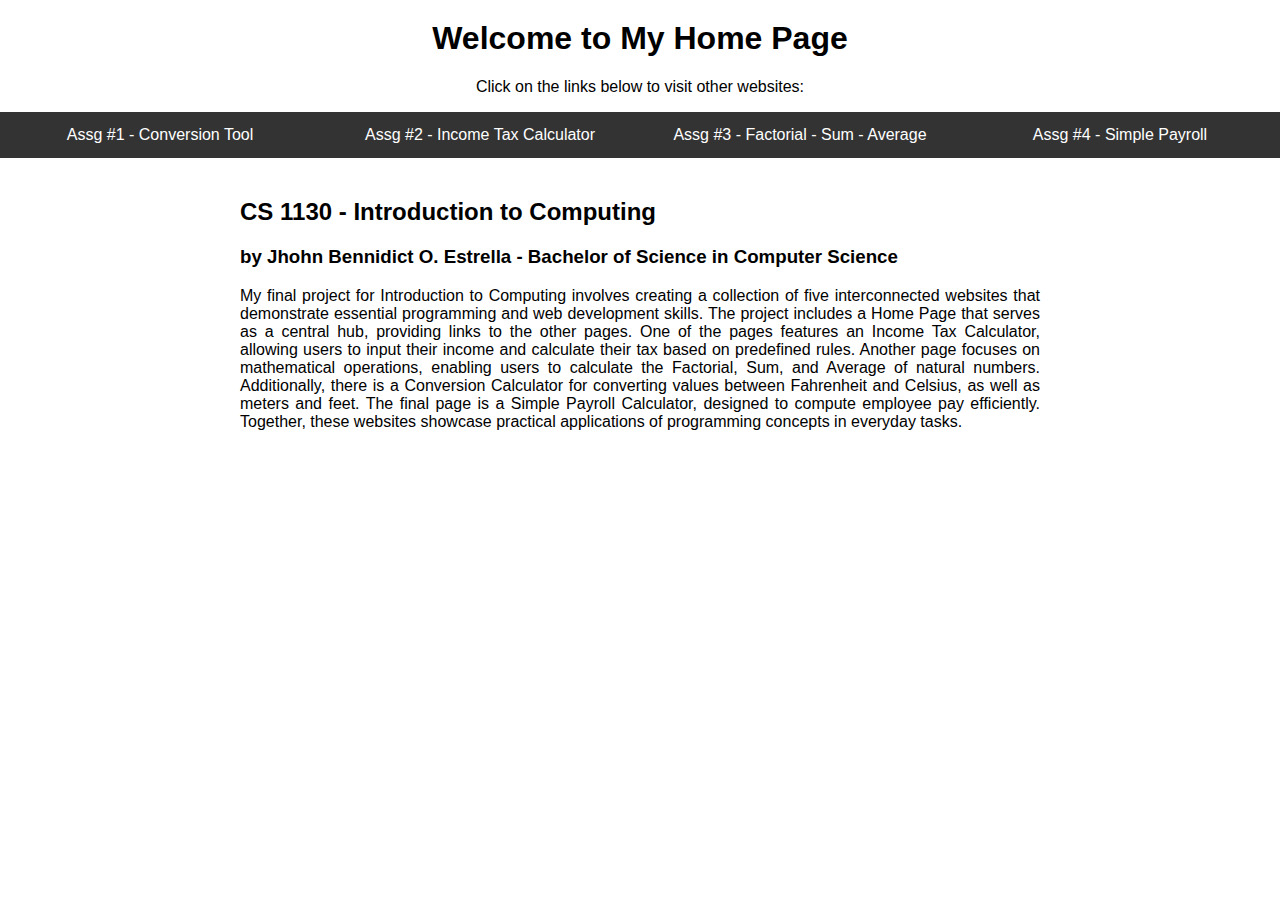
<file: index.html>
<!DOCTYPE html>
<html lang="en">
<head>
    <meta charset="UTF-8">
    <meta name="viewport" content="width=device-width, initial-scale=1.0">
    <title>Estrella - Final ITC Project</title>
    <link rel="stylesheet" href="style.css">
</head>
<body>
    <h1>Welcome to My Home Page</h1>
    <p>Click on the links below to visit other websites:</p>
    <nav>
        <div class="link-container">
            <a href="assg1.html">Assg #1 - Conversion Tool</a>
            <a href="assg2.html">Assg #2 - Income Tax Calculator</a>
            <a href="assg3.html">Assg #3 - Factorial - Sum - Average</a>
            <a href="assg4.html">Assg #4 - Simple Payroll</a>
        </div>
    </nav>
    <div class="content-container">
        <h2>CS 1130 - Introduction to Computing</h2>
        <h3>by Jhohn Bennidict O. Estrella - Bachelor of Science in Computer Science</h3>
        <p>
            My final project for Introduction to Computing involves creating a collection of five interconnected websites that demonstrate essential programming and web development skills. The project includes a Home Page that serves as a central hub, providing links to the other pages. One of the pages features an Income Tax Calculator, allowing users to input their income and calculate their tax based on predefined rules. Another page focuses on mathematical operations, enabling users to calculate the Factorial, Sum, and Average of natural numbers. Additionally, there is a Conversion Calculator for converting values between Fahrenheit and Celsius, as well as meters and feet. The final page is a Simple Payroll Calculator, designed to compute employee pay efficiently. Together, these websites showcase practical applications of programming concepts in everyday tasks.
        </p>
    </div>
</body>
</html>
</file>
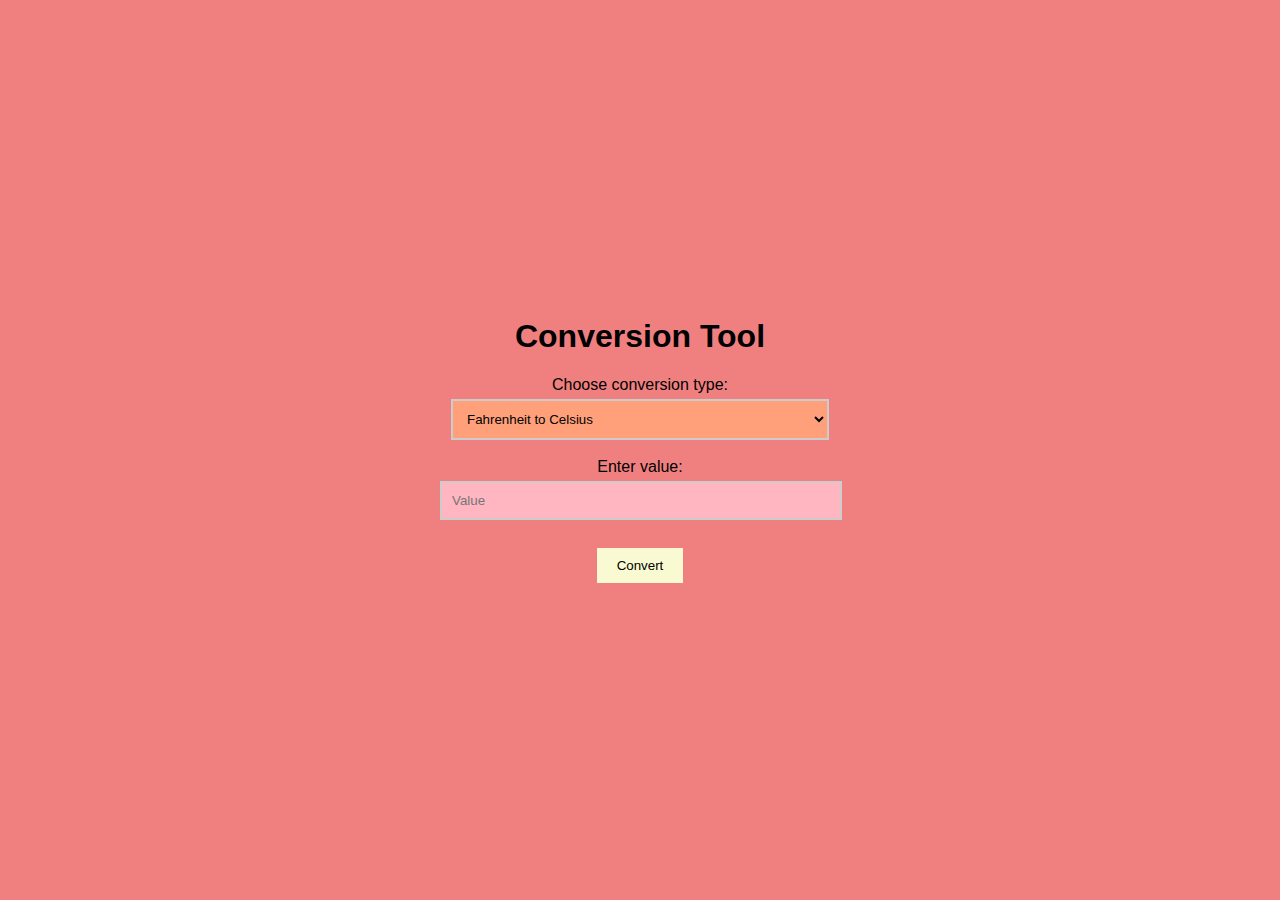
<file: assg1.html>
<!DOCTYPE html>
<html lang="en">
<head>
    <meta charset="UTF-8">
    <meta name="viewport" content="width=device-width, initial-scale=1.0">
    <title>Assg #1 - Conversion Tool</title>
    <link rel="stylesheet" href="assg1.css">
    <script src="assg1.js" defer></script>
</head>
<body>
    <div class="container">
        <h1>Conversion Tool</h1>
        
        <label for="conversionType">Choose conversion type:</label>
        <select id="conversionType">
            <option value="FtoC">Fahrenheit to Celsius</option>
            <option value="CtoF">Celsius to Fahrenheit</option>
            <option value="MtoF">Meters to Feet</option>
            <option value="FtoM">Feet to Meters</option>
        </select>

        <br><br>

        <label for="inputValue">Enter value:</label>
        <input type="number" id="inputValue" placeholder="Value">

        <br><br>

        <button onclick="convert()">Convert</button>

        <h2 id="result"></h2>
    </div>
</body>
</html>
</file>
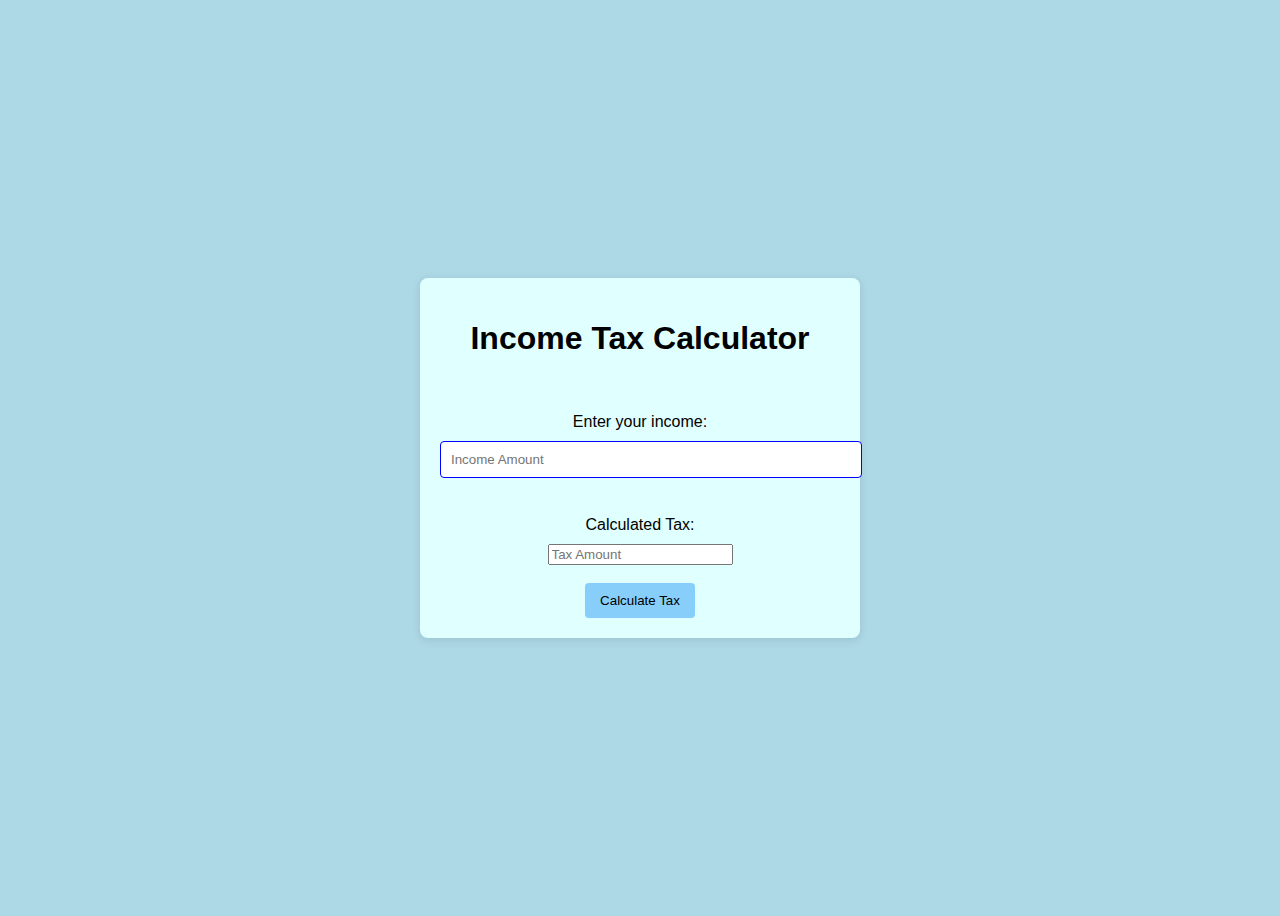
<file: assg2.html>
<!DOCTYPE html>
<html lang="en">
<head>
    <meta charset="UTF-8">
    <meta name="viewport" content="width=device-width, initial-scale=1.0">
    <title>Income Tax Calculator</title>
    <link rel="stylesheet" href="assg2.css">
    <script src="assg2.js" defer></script>
</head>
<body>
    <div class="container">
        <h1>Income Tax Calculator</h1>

        <br><br>

        <label for="userNumber">Enter your income:</label>
        <input type="number" id="userNumber" placeholder="Income Amount">

        <br><br>

        <label for="taxedIncome">Calculated Tax:</label>
        <input type="text" id="taxedIncome" placeholder="Tax Amount" readonly>

        <br><br>

        <button id="calculateButton" onclick="incomeTax()">Calculate Tax</button>
    </div>
</body>
</html>
</file>
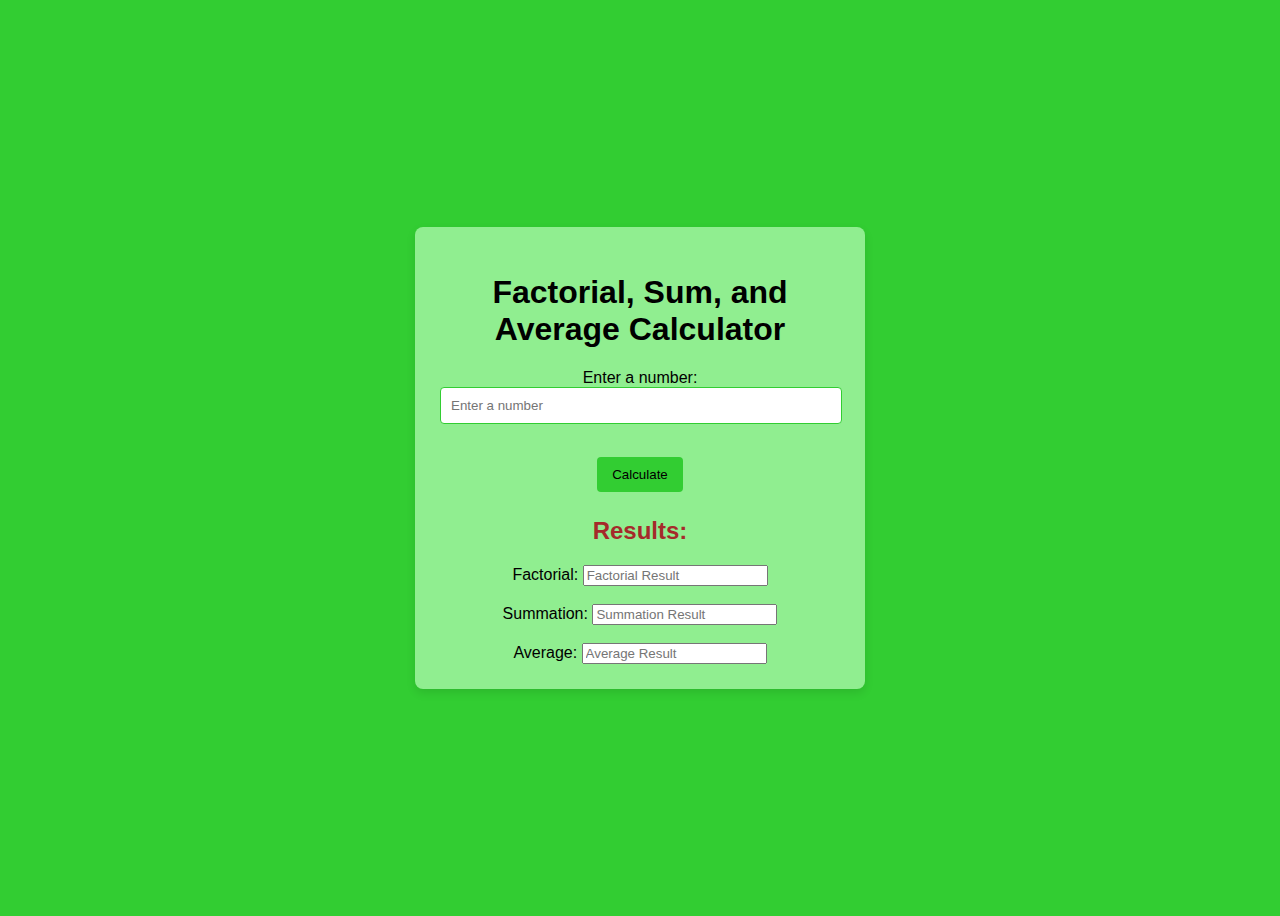
<file: assg3.html>
<!DOCTYPE html>
<html lang="en">
<head>
    <meta charset="UTF-8">
    <meta name="viewport" content="width=device-width, initial-scale=1.0">
    <title>Assg #3 - Factorial - Sum - Average</title>
    <link rel="stylesheet" href="assg3.css">
    <script src="assg3.js" defer></script>
</head>
<body>
    <div class="container">
        <h1>Factorial, Sum, and Average Calculator</h1>

        <label for="nnumber">Enter a number:</label>
        <input type="number" id="nnumber" placeholder="Enter a number">

        <br><br>

        <button id="fsaBtn">Calculate</button>

        <h2>Results:</h2>
        <label for="factorResult">Factorial:</label>
        <input type="text" id="factorResult" placeholder="Factorial Result" readonly>

        <br><br>

        <label for="summationResult">Summation:</label>
        <input type="text" id="summationResult" placeholder="Summation Result" readonly>

        <br><br>

        <label for="avgResult">Average:</label>
        <input type="text" id="avgResult" placeholder="Average Result" readonly>
    </div>
</body>
</html>
</file>
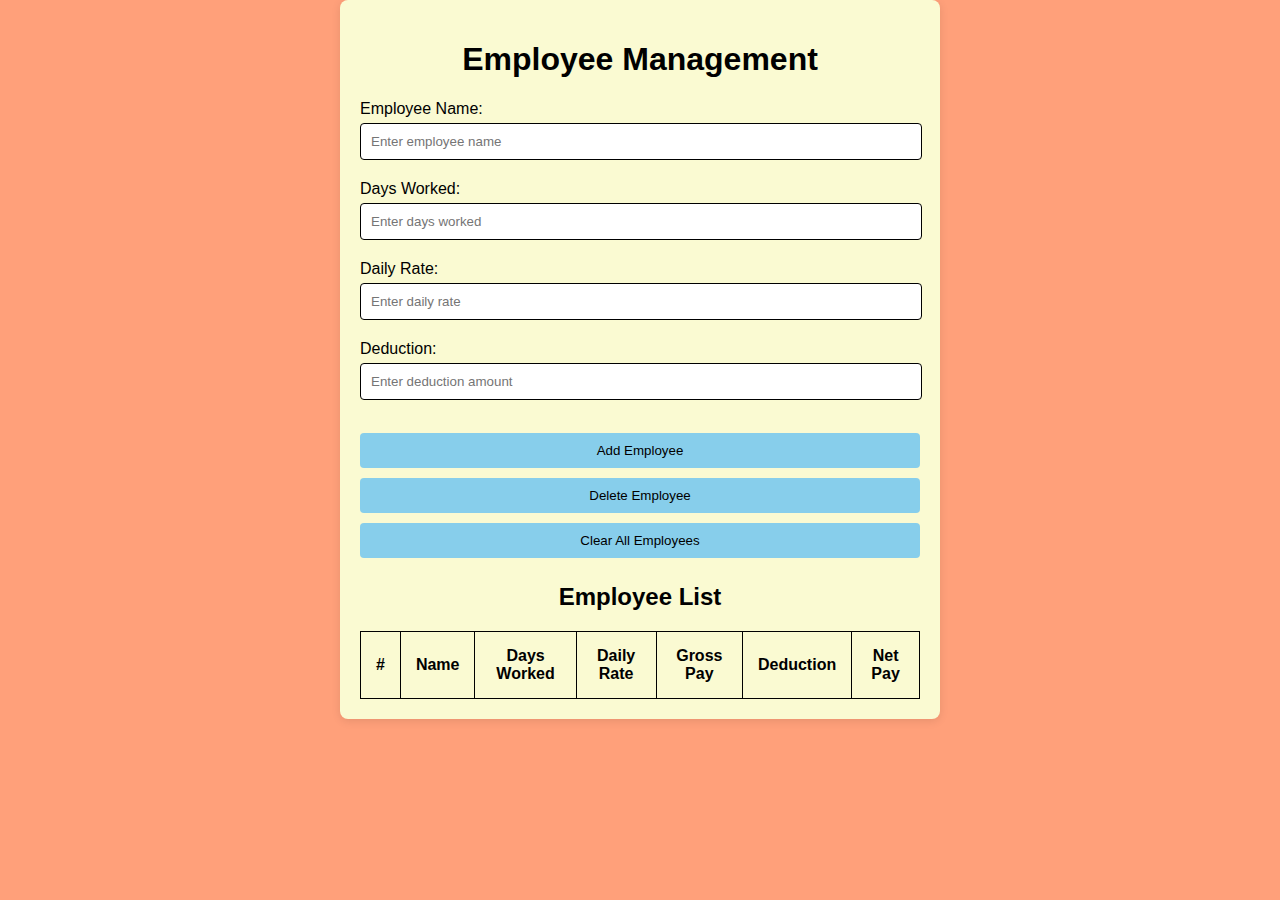
<file: assg4.html>
<!DOCTYPE html>
<html lang="en">
<head>
    <meta charset="UTF-8">
    <meta name="viewport" content="width=device-width, initial-scale=1.0">
    <title>Employee Management</title>
    <link rel="stylesheet" href="assg4.css">
    <script src="assg4.js" defer></script>
</head>
<body>
    <div class="container">
        <h1>Employee Management</h1>
        
        <label for="employeeName">Employee Name:</label>
        <input type="text" id="employeeName" placeholder="Enter employee name" required>

        <label for="daysWorked">Days Worked:</label>
        <input type="number" id="daysWorked" placeholder="Enter days worked" required>

        <label for="dailyRate">Daily Rate:</label>
        <input type="number" id="dailyRate" placeholder="Enter daily rate" required>

        <label for="deduct">Deduction:</label>
        <input type="number" id="deduct" placeholder="Enter deduction amount" required>

        <br><br>

        <button id="btnaddEmployee">Add Employee</button>
        <button id="btndelete">Delete Employee</button>
        <button id="btnclearList">Clear All Employees</button>

        <h2>Employee List</h2>
        <table border="1">
            <thead>
                <tr>
                    <th>#</th>
                    <th>Name</th>
                    <th>Days Worked</th>
                    <th>Daily Rate</th>
                    <th>Gross Pay</th>
                    <th>Deduction</th>
                    <th>Net Pay</th>
                </tr>
            </thead>
            <tbody id="tablebody">
                <!-- Employee data will be inserted here -->
            </tbody>
        </table>
    </div>
</body>
</html>
</file>
<file: style.css>
body {
    margin: 0;
    font-family: Arial, Helvetica, sans-serif;
}

nav {
    display: flex;
    justify-content: center;
    background-color: #333;
    width: 100%;
}

.link-container {
    display: flex;
    justify-content: center;
    width: 100%;
}

nav a {
    flex: 1;
    display: block;
    color: white;
    text-align: center;
    padding: 14px 16px;
    text-decoration: none;
    min-width: 150px;
}

nav a:hover {
    background-color: #ddd;
    color: black;
}

h1 {
    text-align: center;
    margin-top: 20px; 
}

p {
    text-align: center;
    margin-top: 10px;
}

.content-container {
    max-width: 800px; 
    margin: 0 auto; 
    text-align: justify; 
    padding: 20px;
}

.content-container p {
    text-align: justify;
}

@media (max-width: 768px) {
    nav {
        flex-direction: column; 
    }

    nav a {
        min-width: auto; 
        padding: 10px;
    }

    .content-container {
        padding: 10px;
    }

    h1 {
        font-size: 1.5em;
    }

    p {
        font-size: 1em;
    }
}

@media (max-width: 480px) {
    h1 {
        font-size: 1.2em;
    }

    nav a {
        padding: 8px;
    }

    .content-container {
        padding: 5px;
    }
}
</file>
<file: assg1.css>
body {
    background-color: lightcoral; 
    color: black; 
    font-family: Arial, Helvetica, sans-serif; 
    display: flex; 
    justify-content: center; 
    align-items: center; 
    height: 100vh; 
    margin: 0; 
}

.container {
    text-align: center; 
    max-width: 400px; 
    width: 100%; 
}

input[type="number"] {
    background-color: lightpink; 
    border: 2px solid #ccc; 
    padding: 10px; 
    margin-top: 5px; 
    width: calc(100% - 22px); 
}

select {
    background-color: lightsalmon; 
    color: black; 
    border: 2px solid #ccc; 
    padding: 10px; 
    margin-top: 5px; 
    width: calc(100% - 22px);
}

button {
    margin-top: 10px;
    padding: 10px 20px; 
    cursor: pointer;
    background-color: lightgoldenrodyellow; 
    border: none;
    color: black;
}
</file>
<file: assg2.css>
body {
    font-family: Arial, Helvetica, sans-serif;
    background-color: lightblue;
    display: flex;
    justify-content: center;
    align-items: center;
    height: 100vh;
}

.container {
    background-color: lightcyan;
    padding: 20px;
    border-radius: 8px;
    box-shadow: 0 2px 10px rgba(0, 0, 0, 0.1);
    text-align: center;
    max-width: 400px;
    width: 100%;
}

h1 {
    margin-bottom: 20px;
    color: black;
}

h2 {
    margin-top: 20px;
    color: black;
}

label {
    display: block;
    margin-bottom: 10px;
    color: black;
}

input[type="number"] {
    width: 100%;
    padding: 10px;
    margin-bottom: 20px;
    border: 1px solid blue;
    border-radius: 4px;
}

button {
    padding: 10px 15px;
    background-color: lightskyblue;
    color: black;
    border: none;
    border-radius: 4px;
    cursor: pointer;
    transition: background-color 0.3s;
}

button:hover {
    background-color: blue;
}

@media (max-width: 600px) {
    .container {
        padding: 15px;
        margin: 10px;
    }

    h1 {
        font-size: 1.5em;
    }

    button {
        width: 100%;
    }
}
</file>
<file: assg3.css>
body {
    display: flex;
    justify-content: center;
    align-items: center;
    height: 100vh;
    background-color: limegreen;
    font-family: Arial, Helvetica, sans-serif;
}

.container {
    background-color: lightgreen;
    padding: 25px;
    border-radius: 8px;
    box-shadow: 0 4px 10px rgba(0, 0, 0, 0.1);
    text-align: center;
    max-width: 400px;
    width: 90%;
}

input[type="number"] {
    width: calc(100% - 20px);
    padding: 10px;
    margin-bottom: 10px;
    border: 1px solid limegreen;
    border-radius: 4px;
}

button {
    background-color: limegreen;
    color: black;
    border: none;
    border-radius: 4px;
    padding: 10px 15px;
    cursor: pointer;
    margin: 5px;
    transition: background-color 0.3s;
}

button:hover {
    background-color: darkgreen;
}

h2 {
    margin-top: 20px; 
    color: brown; 
}
</file>
<file: assg4.css>
body {
    font-family: Arial, Helvetica, sans-serif;
    margin: 0;
    padding: 0;
    display: flex;
    justify-content: center;
    align-items: flex-start;
    height: 100vh;
    background-color: lightsalmon;
}

.container {
    background-color: lightgoldenrodyellow; 
    padding: 20px;
    border-radius: 8px;
    box-shadow: 0 2px 10px rgba(0, 0, 0, 0.1);
    width: 90%; 
    max-width: 600px; 
    box-sizing: border-box; 
}

h1, h2 {
    text-align: center; 
}

label {
    display: block; 
    margin: 10px 0 5px; 
}

input[type="text"],
input[type="number"] {
    width: calc(100% - 20px); 
    padding: 10px;
    margin-bottom: 10px; 
    border: 1px solid black; 
    border-radius: 4px; 
    transition: background-color 0.3s; 
}

input[type="text"].editing,
input[type="number"].editing {
    background-color: lightblue;
}

button {
    width: 100%;
    padding: 10px;
    margin: 5px 0; 
    border: none;
    border-radius: 4px;
    background-color: skyblue; 
    color: black;
    cursor: pointer;
    transition: background-color 0.3s;
}

button:hover {
    background-color: darkblue;
}

#employeeTableContainer {
    margin-top: 20px; 
}

table {
    width: 100%; 
    border-collapse: collapse; 
    font-size: 16px;
}

th, td {
    padding: 15px;
    text-align: center;
    border: 1px solid black;
}

th {
    background-color: lightgoldenrodyellow;
    color: black;
}

td {
    position: relative;
}

td button {
    width: 45%;
    margin: 0 2.5%;
    background-color: greenyellow;
}

td button:nth-child(2) {
    background-color: red;
}

td button:hover {
    opacity: 0.8;
}

@media (max-width: 600px) {
    .container {
        width: 95%;
    }

    button {
        width: 100%;
        margin: 5px 0;
    }

    table {
        font-size: 14px;
    }

    td button {
        width: 100%;
        margin: 5px 0;
    }
}
</file>
